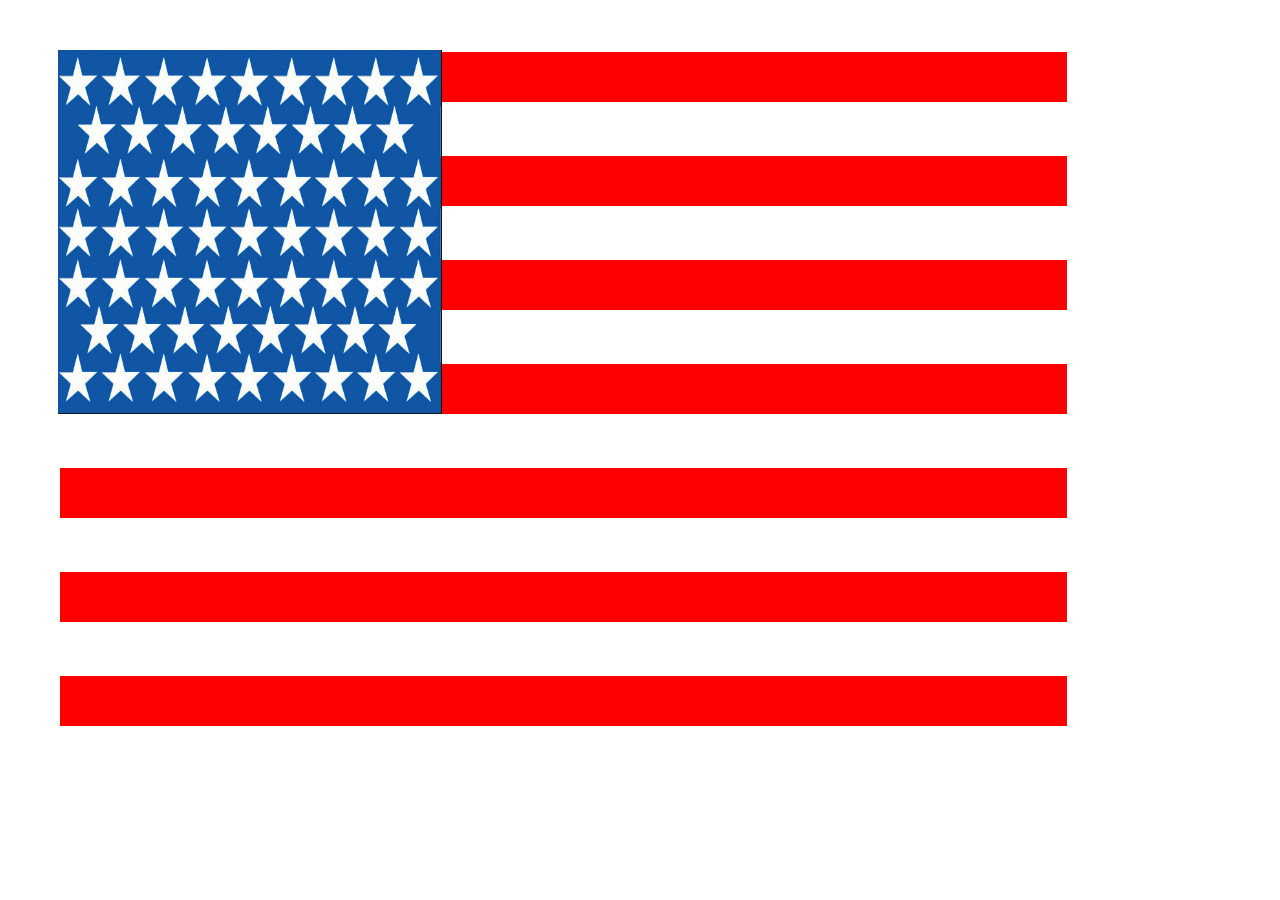
<file: americanFlag/index.html>
<!DOCTYPE html>
<html lang="en">
<head>
    <meta charset="UTF-8">
    <meta name="viewport" content="width=device-width, initial-scale=1.0">
    <title>Document</title>
    <link rel = "stylesheet" href ="style.css"> 
</head>
<body>
    <section class="container">
        <table>
            <img class="stars" src="stars.png" alt="">
            <tr><td></td></tr>
            <tr><td></td></tr>
            <tr><td></td></tr>
            <tr><td></td></tr>
            <tr><td></td></tr>
            <tr><td></td></tr>
            <tr><td></td></tr>
            <tr><td></td></tr>
            <tr><td></td></tr>
            <tr><td></td></tr>
            <tr><td></td></tr>
            <tr><td></td></tr>
            <tr><td></td></tr>
        </table>
        
    </section>
    
</table> 
</body>

</html>
</file>
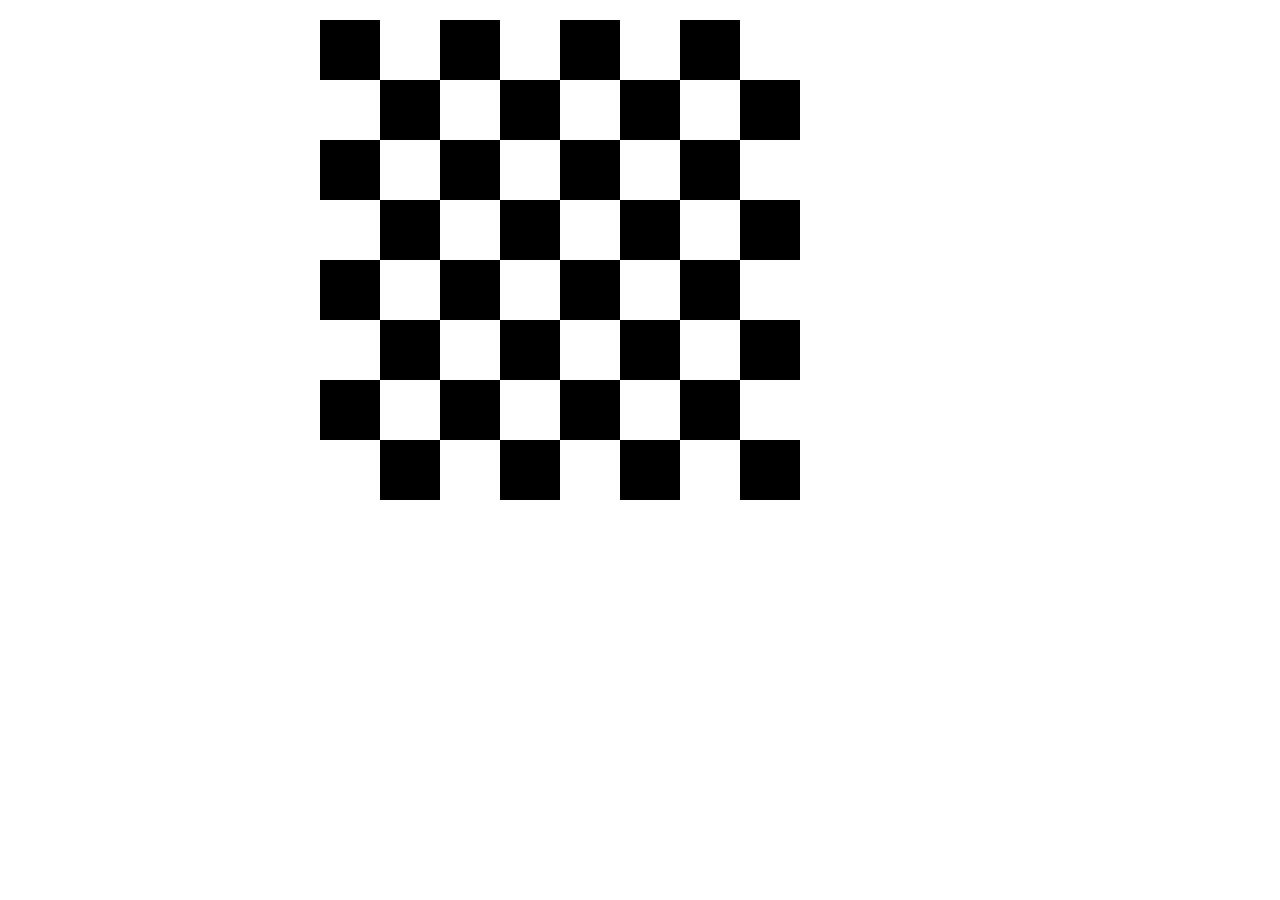
<file: Checkerboard/index.html>
<!DOCTYPE html>
<html lang="en">
<head>
    <meta charset="UTF-8">
    <meta name="viewport" content="width=device-width, initial-scale=1.0">
    <title>Checker Board</title>
    <link rel = "stylesheet" href ="style.css"> 
</head>
<body>
    <div class="container">
      <div class="checkerboard">
        <!-- r1 -->
        <div class="row">
        <div class="box black"></div>
        <div class="box"></div>
        <div class="box black"></div>
        <div class="box"></div>
        <div class="box black"></div>
        <div class="box"></div>
        <div class="box black"></div>
        <div class="box"></div>
        </div>
        <!-- r2 -->
         <div class="row">
        <div class="box"></div>
        <div class="box black"></div>
        <div class="box"></div>
        <div class="box black"></div>
        <div class="box"></div>
        <div class="box black"></div>
        <div class="box"></div>
        <div class="box black"></div>
        </div>
        <!-- r3 -->
         <div class="row">
        <div class="box black"></div>
        <div class="box"></div>
        <div class="box black"></div>
        <div class="box"></div>
        <div class="box black"></div>
        <div class="box"></div>
        <div class="box black"></div>
        <div class="box"></div>
        </div>
        <!-- r4 -->
         <div class="row">
        <div class="box"></div>
        <div class="box black"></div>
        <div class="box"></div>
        <div class="box black"></div>
        <div class="box"></div>
        <div class="box black"></div>
        <div class="box"></div>
        <div class="box black"></div>
        </div>
        <!-- r5 -->
         <div class="row">
        <div class="box black"></div>
        <div class="box"></div>
        <div class="box black"></div>
        <div class="box"></div>
        <div class="box black"></div>
        <div class="box"></div>
        <div class="box black"></div>
        <div class="box"></div>
        </div>
        <!-- r6 -->
         <div class="row">
        <div class="box"></div>
        <div class="box black"></div>
        <div class="box"></div>
        <div class="box black"></div>
        <div class="box"></div>
        <div class="box black"></div>
        <div class="box"></div>
        <div class="box black"></div>
        </div>
        <!-- r7 -->
         <div class="row">
        <div class="box black"></div>
        <div class="box"></div>
        <div class="box black"></div>
        <div class="box"></div>
        <div class="box black"></div>
        <div class="box"></div>
        <div class="box black"></div>
        <div class="box"></div>
        </div>
        <!-- r8 -->
         <div class="row">
        <div class="box"></div>
        <div class="box black"></div>
        <div class="box"></div>
        <div class="box black"></div>
        <div class="box"></div>
        <div class="box black"></div>
        <div class="box"></div>
        <div class="box black"></div>
        </div>

      </div>
    </div>
         

    
    
</body>
</html>
</file>
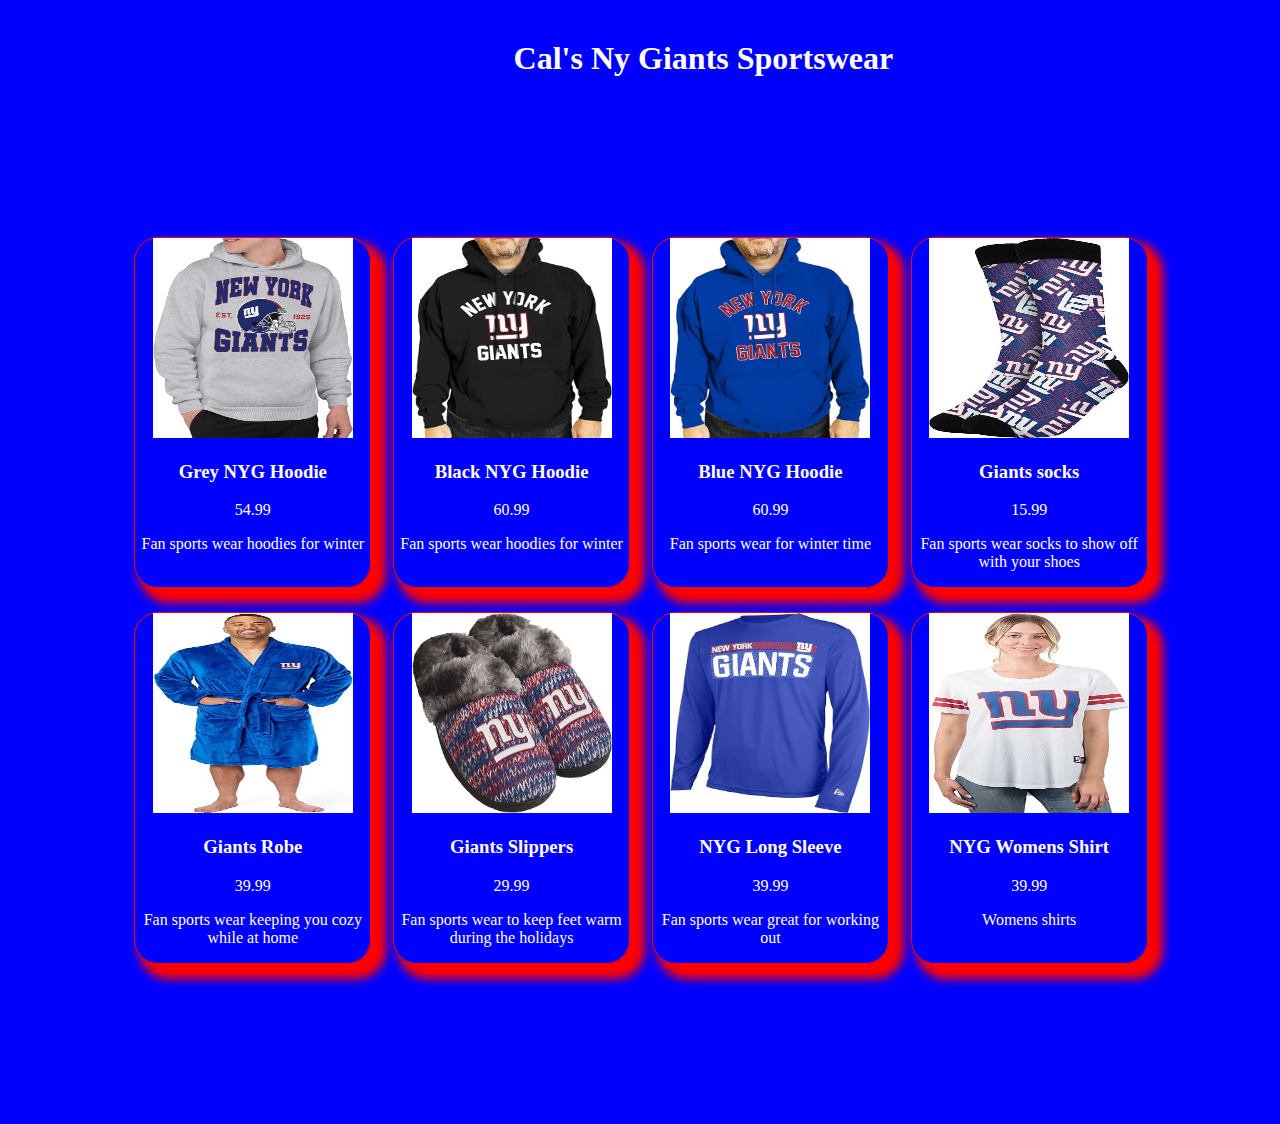
<file: cssGrid/index.html>
<!DOCTYPE html>
<html lang="en">
<head>

    <meta charset="UTF-8">
    <meta name="viewport" content="width=device-width, initial-scale=1.0">
    <title>document</title>
    <link rel="stylesheet" href="style.css">

</head>
<body>
         <h1>Cal's Ny Giants Sportswear </h1>
    <div class="grid-container">
        <div class="grid-item">
            <a href= "https://www.amazon.com/Junk-Food-Clothing-NFL-Sweatshirt/dp/B0B89SCDK8/ref=sr_1_2?crid=3ARQ6QPLATNZF&dib=eyJ2IjoiMSJ9.[base64].wdNGSsXcNRMQTLlpTtaleqCZRhw5OB5isAr_-NcTf6A&dib_tag=se&keywords=ny+giants&qid=1729360516&sprefix=ny+g%2Caps%2C92&sr=8-2">
                <img src="giantshoodie.jpg" alt="giants hoodie." class="itemimage"> 
                </a>
            <h3 class="itemtitle"> Grey NYG Hoodie</h3>
            <p class="tiemprice"> 54.99</p>
            <p class="titledescription"> Fan sports wear hoodies for winter </p>
        </div>

         <div class="grid-item">
            <a href= "https://www.amazon.com/Team-Fan-Apparel-Sweatshirt-Football/dp/B09JX29GB5/ref=sr_1_14_sspa?crid=2USIYJ61PY75I&dib=eyJ2IjoiMSJ9.[base64].UCHnL-d3AWkF0sBw6a-U435OVYMSeD5pRsBe2W9AEjk&dib_tag=se&keywords=ny+giants+sports+wear&qid=1729364305&sprefix=ny+giants+sports+wear%2Caps%2C103&sr=8-14-spons&sp_csd=d2lkZ2V0TmFtZT1zcF9tdGY&psc=1">
                <img src="blacknyghoodie.jpg" alt="Black Giants Hoodie." class="itemimage"> 
                </a>
            <h3 class="itemtitle"> Black NYG Hoodie</h3>
            <p class="tiemprice"> 60.99</p>
            <p class="titledescription"> Fan sports wear hoodies for winter</p>
        </div>

        <div class="grid-item">
            <a href= "https://www.amazon.com/Team-Fan-Apparel-Sweatshirt-Football/dp/B09MG7J29Q/ref=sr_1_16?crid=2USIYJ61PY75I&dib=eyJ2IjoiMSJ9.[base64].UCHnL-d3AWkF0sBw6a-U435OVYMSeD5pRsBe2W9AEjk&dib_tag=se&keywords=ny+giants+sports+wear&qid=1729364305&sprefix=ny+giants+sports+wear%2Caps%2C103&sr=8-16">
                <img src="bluehoodie.jpg" alt="Blue Giants Hoodie." class="itemimage"> 
                </a>
            <h3 class="itemtitle"> Blue NYG Hoodie</h3>
            <p class="tiemprice"> 60.99</p>
            <p class="titledescription"> Fan sports wear for winter time</p>
        </div>

        <div class="grid-item">
            <a href= "https://www.amazon.com/FOCO-York-Giants-Blast-Socks/dp/B09GBH1B1S/ref=sr_1_1_sspa?crid=3ARQ6QPLATNZF&dib=eyJ2IjoiMSJ9.[base64].wdNGSsXcNRMQTLlpTtaleqCZRhw5OB5isAr_-NcTf6A&dib_tag=se&keywords=ny+giants&qid=1729360516&sprefix=ny+g%2Caps%2C92&sr=8-1-spons&sp_csd=d2lkZ2V0TmFtZT1zcF9hdGY&psc=1">
                <img src="giantssocks.jpg" alt="giants socks." class="itemimage"> 
                </a>
            <h3 class="itemtitle"> Giants socks</h3>
            <p class="tiemprice"> 15.99</p>
            <p class="titledescription"> Fan sports wear socks to show off with your shoes</p>
        </div>

        <div class="grid-item">
            <a href= "https://www.amazon.com/Northwest-Company-Officially-Licensed-X-Large/dp/B016N00EFG/ref=sr_1_1?crid=27U0ZDTWPQNSR&dib=eyJ2IjoiMSJ9.[base64].wXkY6OJoVYCTYkkRDDi9f2K5UKUUZ67YcrvfPfFiAXM&dib_tag=se&keywords=ny+giants+robe&qid=1729366445&sprefix=ny+giants+robe%2Caps%2C104&sr=8-1">
                <img src="housewear.jpg" alt="giants house wear." class="itemimage"> 
                </a>
            <h3 class="itemtitle"> Giants Robe</h3>
            <p class="tiemprice"> 39.99</p>
            <p class="titledescription"> Fan sports wear keeping you cozy while at home</p>
        </div>

        <div class="grid-item">
            <a href= "https://www.amazon.com/FOCO-Giants-Womens-SlippersPeak-Slippers/dp/B07YP76PNP/ref=sr_1_3_sspa?crid=3V72G3N08BA3Z&dib=eyJ2IjoiMSJ9.[base64].ZbAT_-MRWQLkmuiRqYhyt3i551O5mBw1SwDCOgWoRR4&dib_tag=se&keywords=ny%2Bgiants%2Bslippers&qid=1729366199&sprefix=ny%2Bgiants%2Bslipper%2Caps%2C103&sr=8-3-spons&sp_csd=d2lkZ2V0TmFtZT1zcF9hdGY&th=1&psc=1">
                <img src="houseslippers.jpg" alt="giants slippers." class="itemimage"> 
                </a>
            <h3 class="itemtitle"> Giants Slippers</h3>
            <p class="tiemprice"> 29.99</p>
            <p class="titledescription"> Fan sports wear to keep feet warm during the holidays</p>
          </div>

        <div class="grid-item">
            <a href= "https://www.amazon.com/Mens-MEASURED-DRI-TEK-GIANTS-ROYAL/dp/B08JHCPGVM/ref=sr_1_4?crid=23HMQMVQVUOX1&dib=eyJ2IjoiMSJ9.[base64].bMw7yQ96D8SQ1a_dNYHd_G59KWPdjekWVoi_1kDDyAE&dib_tag=se&keywords=ny+giants+sports+wear&qid=1729367066&sprefix=ny+giants+sports+weasr%2Caps%2C95&sr=8-4">
                <img src="workoutshirt.jpg" alt="giants workout wear." class="itemimage"> 
                </a>
            <h3 class="itemtitle">NYG Long Sleeve</h3>
            <p class="tiemprice"> 39.99</p>
            <p class="titledescription"> Fan sports wear great for working out</p>
        </div>
        
        <div class="grid-item">
            <a href= "https://www.amazon.com/Giants-Womens-T-Shirt-Varsity-X-Large/dp/B076Q6D31P/ref=sr_1_1_sspa?crid=1G6D2FR5C8XBS&dib=eyJ2IjoiMSJ9.[base64].xS_s3cMN0MdK3D0gdAt8wseuehXWjr6AWZ4EOsFG934&dib_tag=se&keywords=ny+giants+womens+shirts&qid=1729366901&sprefix=ny+giants+womens+shirts%2Caps%2C99&sr=8-1-spons&sp_csd=d2lkZ2V0TmFtZT1zcF9hdGY&psc=1">
                <img src="womensshirts.jpg" alt="womens shirts." class="itemimage"> 
                </a>
            <h3 class="itemtitle"> NYG Womens Shirt</h3>
            <p class="tiemprice"> 39.99</p>
            <p class="titledescription"> Womens shirts</p>
        </div>
    </div>
</body>
</html>
</file>
<file: americanFlag/style.css>
table{
 
    width:80%;
    margin:50px;
}

 
tr:nth-child(odd){
    background-color:red;
    height:50px;
    width:100px;
}

tr:nth-child(even){
    background-color:white;
    height:50px;
    width:100px;
}
.stars{
 width: 30%;
 height:364px;
 margin:0px 0px 0px 50px;
position:absolute;
}
</file>
<file: Checkerboard/style.css>
*{

    box-sizing: border-box;
    margin: 0;
    padding: 0;
}

h1{
    text-align: center;
    border: 5px solid black;
    width: 50%;
    margin: 20px auto;
    border-radius: 10px;
}

.container{
    margin: 20px auto;
    width: 50%;
   
}

.checkerboard{
    height: 480px;
    width: 480px;
    display: flex;
    flex-wrap: wrap;
    
}

.box{
    height: 60px;
    width: 60px;
}

.black{
    background-color: black;
width: 60px;
height: 60px;
        
}
</file>
<file: cssGrid/style.css>
.itemimage{
    height: 200px;
    width: 200px;

}

.itemprice{
font-family: italic;

}

.titledescription{

}
.grid-item{
text-align: center;
width: 100%; 
border: 1px solid red;
border-radius: 1.5rem;
box-shadow: 10px 10px 10px 5px red;

}
.grid-container{
margin: 10rem auto;
 display: grid;
 grid-template-columns: 1fr 1fr 1fr 1fr;
 gap: 1.5rem;
 width: 80%;
 
}
 html{
    background-color: blue;
    color: white;
 }

 h1{
    color: white;
    margin-left: 40%;
    margin-top: 40px;
 }
 .row{
   display: flex;
   

 }
</file>
